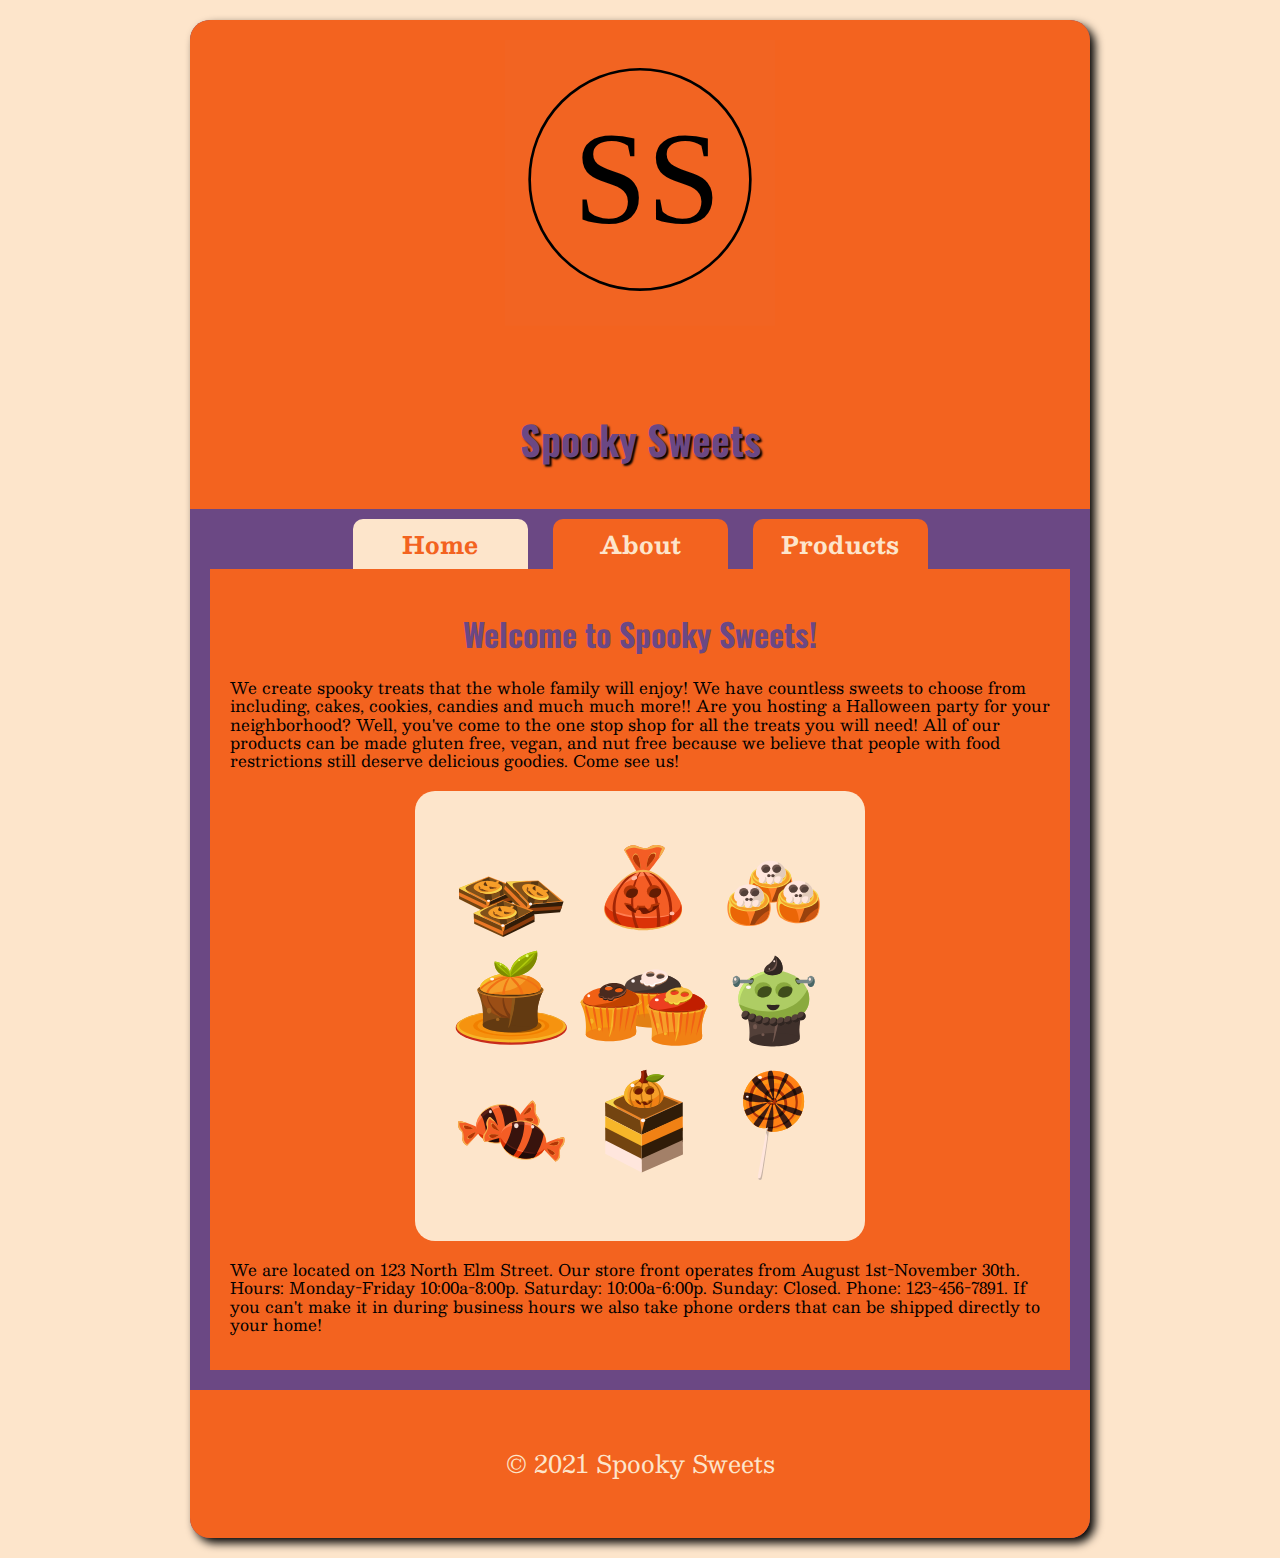
<file: lab2/index.html>
<!DOCTYPE html>
<html lang="en">
    <head>
        <title>Spooky Sweets</title>
        <meta charset="utf-8">
        <link rel="preconnect" href="https://fonts.googleapis.com">
<link rel="preconnect" href="https://fonts.gstatic.com" crossorigin>
<link href="https://fonts.googleapis.com/css2?family=Besley:ital,wght@0,700;1,400&family=Oswald:wght@700&display=swap" rel="stylesheet">
        <link rel="stylesheet" href="css/normalize.css">
        <link rel="stylesheet" href="css/styles.css">
    </head>

    <body>
        <div id="container">
        <header>
           <img src="lab2images/spookylogo.svg" alt="Spooky Sweets Logo">
            <h1>Spooky Sweets</h1>
        </header>
        <nav> 
        <a class="active" href="index.html">Home</a>
        <a href="about.html">About</a>
        <a href="products.html">Products</a>      
        </nav>
        <main>
            <h2>Welcome to Spooky Sweets!</h2>
            <p>We create spooky treats that the whole family will enjoy! We have countless sweets to choose from including, cakes, cookies, candies and much much more!! Are you hosting a Halloween party for your neighborhood? Well, you've come to the one stop shop for all the treats you will need! All of our products can be made gluten free, vegan, and nut free because we believe that people with food restrictions still deserve delicious goodies. Come see us!</p>
            
            <img src="lab2images/index.svg" alt="Halloween Sweets">

            <p>We are located on 123 North Elm Street. Our store front operates from August 1st-November 30th. Hours: Monday-Friday 10:00a-8:00p. Saturday: 10:00a-6:00p. Sunday: Closed. Phone: 123-456-7891.
                If you can't make it in during business hours we also take phone orders that can be shipped directly to your home! 
            </p>
        </main>
        <footer>&copy; 2021 Spooky Sweets</footer>
    </div>
    </body>
</html>
</file>
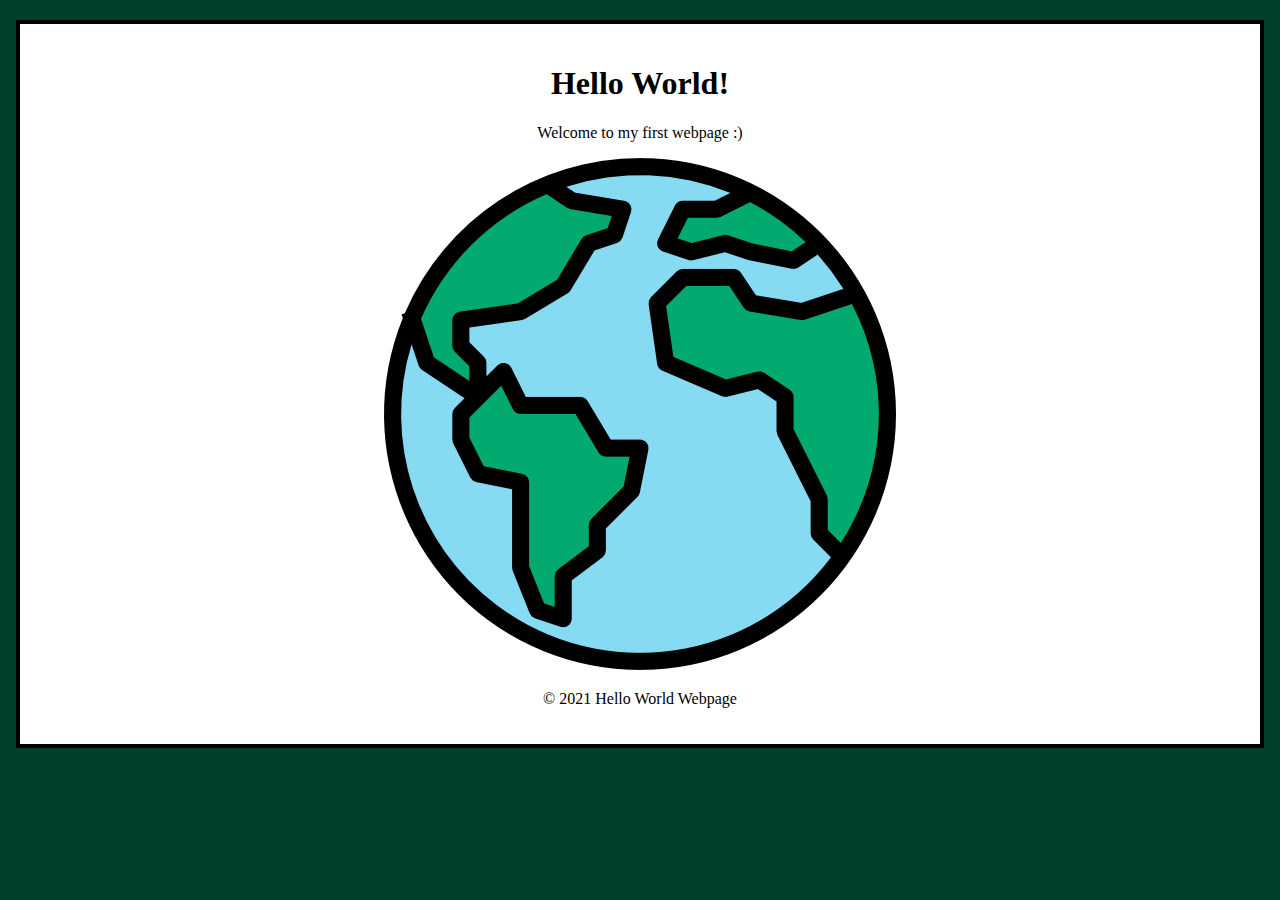
<file: Project 1/index.html>
<!DOCTYPE html>
<html lang="en">
<head>
    <title>Hello World!</title>
 <meta charset="utf-8">
 <style>
     html {
         background-color:#024029
     }

     body{
         width: 1200px;
         margin: 20px auto;
         padding: 20px;
         border: 4px solid #000;
         background-color: #fff;
         text-align:center;
}

 </style>
</head>

<body> 
  <h1>Hello World!</h1> 
  <p>Welcome to my first webpage :)</p>
  <img src="images/world.png" alt="Hello World">
  <p>&copy; 2021 Hello World Webpage</p>
</body>

</html>
</file>
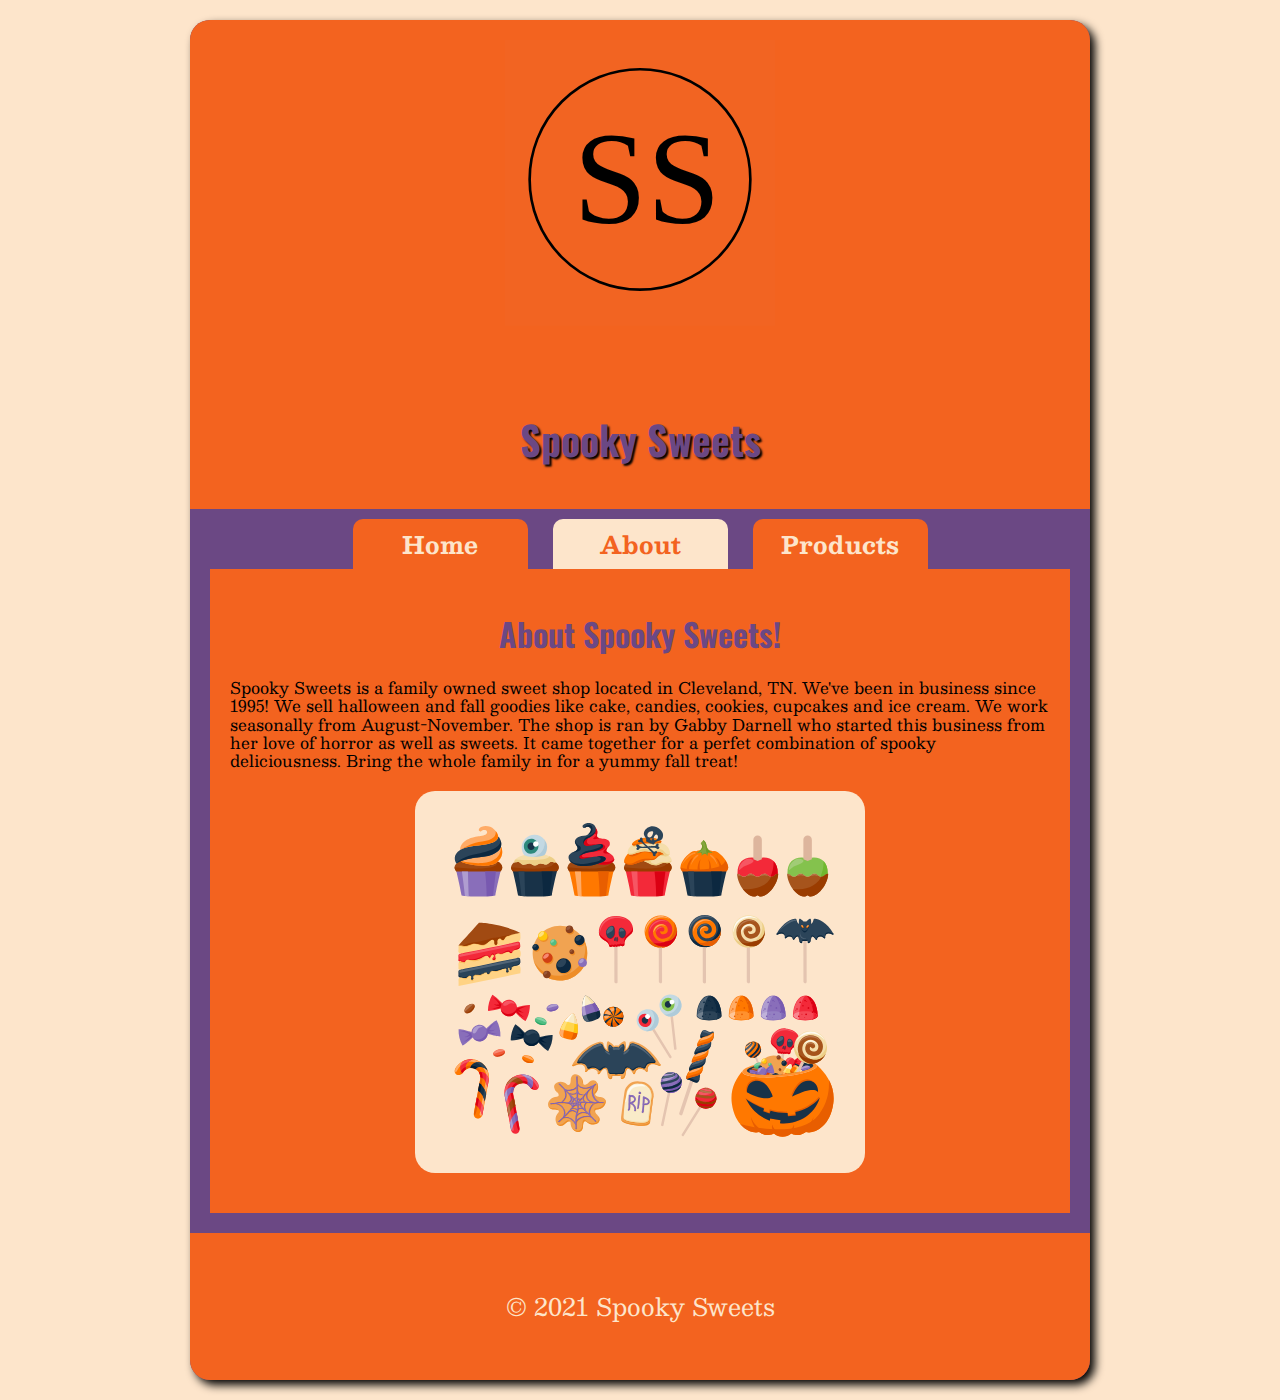
<file: lab2/about.html>
<!DOCTYPE html>
<html lang="en">
    <head>
        <title>Spooky Sweets</title>
        <meta charset="utf-8">
        <link rel="preconnect" href="https://fonts.googleapis.com">
<link rel="preconnect" href="https://fonts.gstatic.com" crossorigin>
<link href="https://fonts.googleapis.com/css2?family=Besley:ital,wght@0,700;1,400&family=Oswald:wght@700&display=swap" rel="stylesheet">
        <link rel="stylesheet" href="css/normalize.css">
        <link rel="stylesheet" href="css/styles.css">
    </head>

    <body>
        <div id="container">
        <header>
           <img src="lab2images/spookylogo.svg" alt="Spooky Sweets Logo">
            <h1>Spooky Sweets</h1>
        </header>
        <nav> 
        <a href="index.html">Home</a>
        <a class="active" href="about.html">About</a>
        <a href="products.html">Products</a>      
        </nav>
        <main>
            <h2>About Spooky Sweets!</h2>
            <p>Spooky Sweets is a family owned sweet shop located in Cleveland, TN. We've been in business since 1995! We sell halloween and fall goodies like cake, candies, cookies, cupcakes and ice cream.
                We work seasonally from August-November. The shop is ran by Gabby Darnell who started this business from her love of horror as well as sweets. It came together for a perfet combination of spooky deliciousness. Bring the whole family in for a yummy fall treat!</p>
            
            <img src="lab2images/about.svg" alt="About Spooky Sweets">

        </main>
        <footer>&copy; 2021 Spooky Sweets</footer>
    </div>
    </body>
</html>
</file>
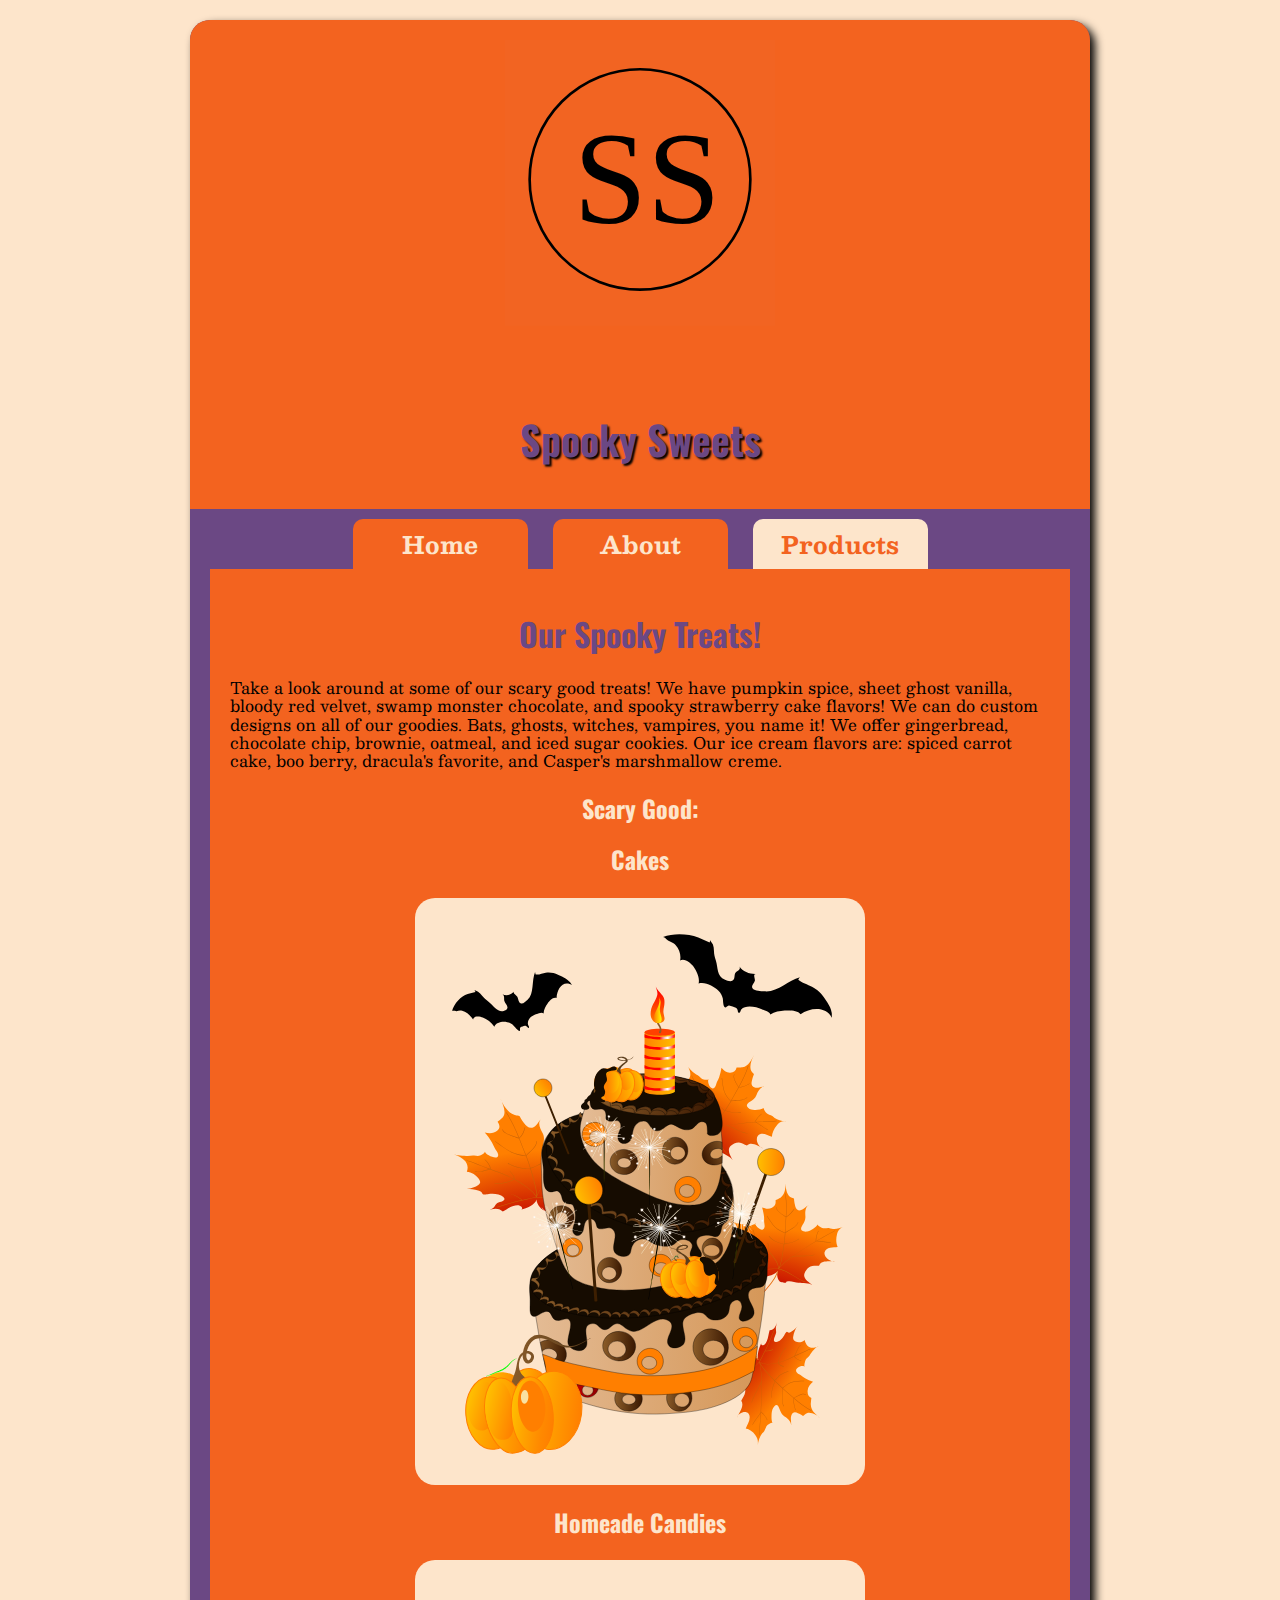
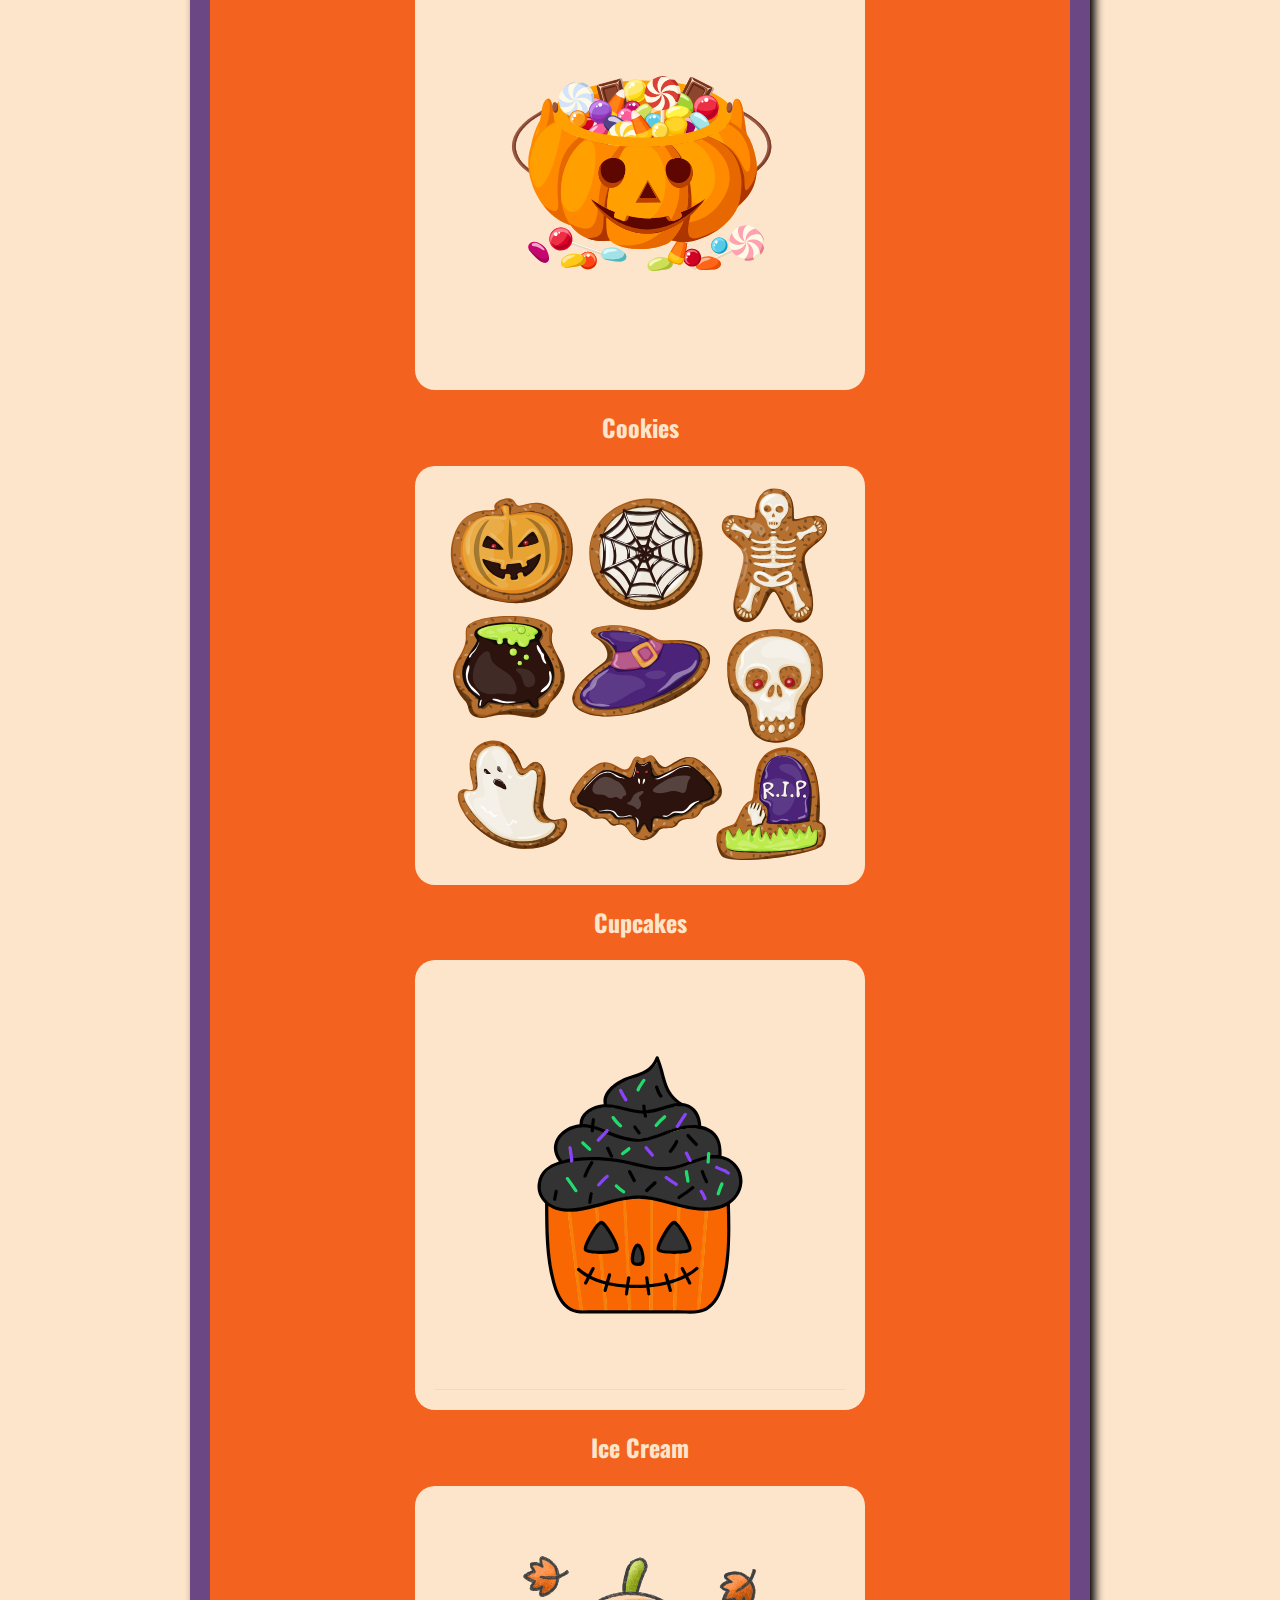
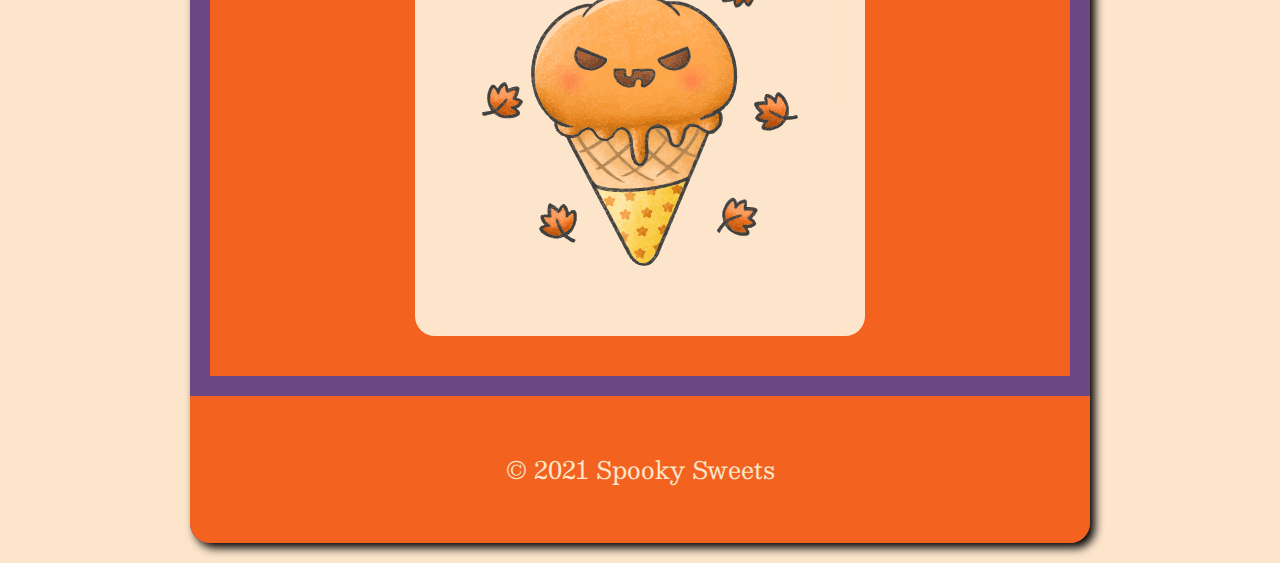
<file: lab2/products.html>
<!DOCTYPE html>
<html lang="en">
    <head>
        <title>Spooky Sweets</title>
        <meta charset="utf-8">
        <link rel="preconnect" href="https://fonts.googleapis.com">
<link rel="preconnect" href="https://fonts.gstatic.com" crossorigin>
<link href="https://fonts.googleapis.com/css2?family=Besley:ital,wght@0,700;1,400&family=Oswald:wght@700&display=swap" rel="stylesheet">
        <link rel="stylesheet" href="css/normalize.css">
        <link rel="stylesheet" href="css/styles.css">
    </head>

    <body>
        <div id="container">
        <header>
           <img src="lab2images/spookylogo.svg" alt="Spooky Sweets Logo">
            <h1>Spooky Sweets</h1>
        </header>
        <nav> 
        <a href="index.html">Home</a>
        <a href="about.html">About</a>
        <a class="active" href="products.html">Products</a>      
        </nav>
        <main>
            <h2>Our Spooky Treats!</h2>
            <p>Take a look around at some of our scary good treats! We have pumpkin spice, sheet ghost vanilla, bloody red velvet, swamp monster chocolate, and spooky strawberry cake flavors! We can do custom designs on all of our goodies. Bats, ghosts, witches, vampires, you name it! We offer gingerbread, chocolate chip, brownie, oatmeal, and iced sugar cookies. Our ice cream flavors are: spiced carrot cake, boo berry, dracula's favorite, and Casper's marshmallow creme.</p>
            
            <h3 class="pro_head">Scary Good:</h3>

            <h3 class="pro_head">Cakes</h3>
            <img src="lab2images/cake.svg" alt="cake">

            <h3 class="pro_head">Homeade Candies</h3>
            <img src="lab2images/candy2.svg" alt="candy">

            <h3 class="pro_head">Cookies</h3>
            <img src="lab2images/cookies4.svg" alt="cookies">

            <h3 class="pro_head">Cupcakes</h3>
            <img src="lab2images/cupcakes.svg" alt="cupcakes">

            <h3 class="pro_head">Ice Cream</h3>
            <img src="lab2images/icecream.svg" alt="icecream">

        </main>
        <footer>&copy; 2021 Spooky Sweets</footer>
    </div>
    </body>
</html>
</file>
<file: lab2/css/styles.css>
body {
    background-color:#FDE5CB;
    font-family: 'Besley', serif;
}

#container {
    background-color:#6B4884;
    width: 900px;
    margin: 20px auto;
    border-radius: 20px;
    box-shadow: 5px 5px 10px #000;
 }

 header {
     padding: 20px 0;
     background-color: #F3631F;
     border-radius: 20px 20px 0 0;
 }

 header img {
     display: block;
     width: 30%;
     margin: 0 auto;
 }

 header h1 {
     font-size: 2.5em;
     text-align: center;
     color: #6B4884;
     font-family: 'Oswald', sans-serif;
     text-shadow: 2px 2px 2px #000;
 }

 nav {
     background-color: #6B4884;
     padding-top: 10px;
     text-align: center;
 }

 nav a {
     display: inline-block;
     background-color: #F3631F;
     height: 50px;
     width: 175px;
     font-size: 1.5em;
     font-weight: bold;
     line-height: 50px;
     color:#FDE5CB;
     text-decoration: none;
     border-radius: 10px 10px 0 0;
     margin: 0 10px;
 }

 nav a:hover {
     background-color: #FDE5CB;
     color:#F3631F;
 }

 main {
     background-color: #F3631F;
     padding: 20px;
     margin: 0 20px 20px 20px
 
    }

    main h2 {
       text-align: center;
       color:#6B4884;
       font-size: 2em; 
       font-family: 'Oswald', sans-serif;
    }

main img {
    display: block;
    width: 50%;
    margin: 20px auto;
    background-color: #FDE5CB;
    padding: 20px;
    border-radius: 20px;
}

footer {
    background-color: #F3631F;
    padding: 60px 0;
    color:#FDE5CB;
    font-size: 1.5em; 
    text-align: center;
    border-radius: 0 0 20px 20px;
 }

 .active {
    background-color: #FDE5CB;
    color:#F3631F;   
 }

 .pro_head {
     text-align: center;
     color:#FDE5CB;
     font-size: 1.5em;
     font-family: 'Oswald', sans-serif;
 }
</file>
